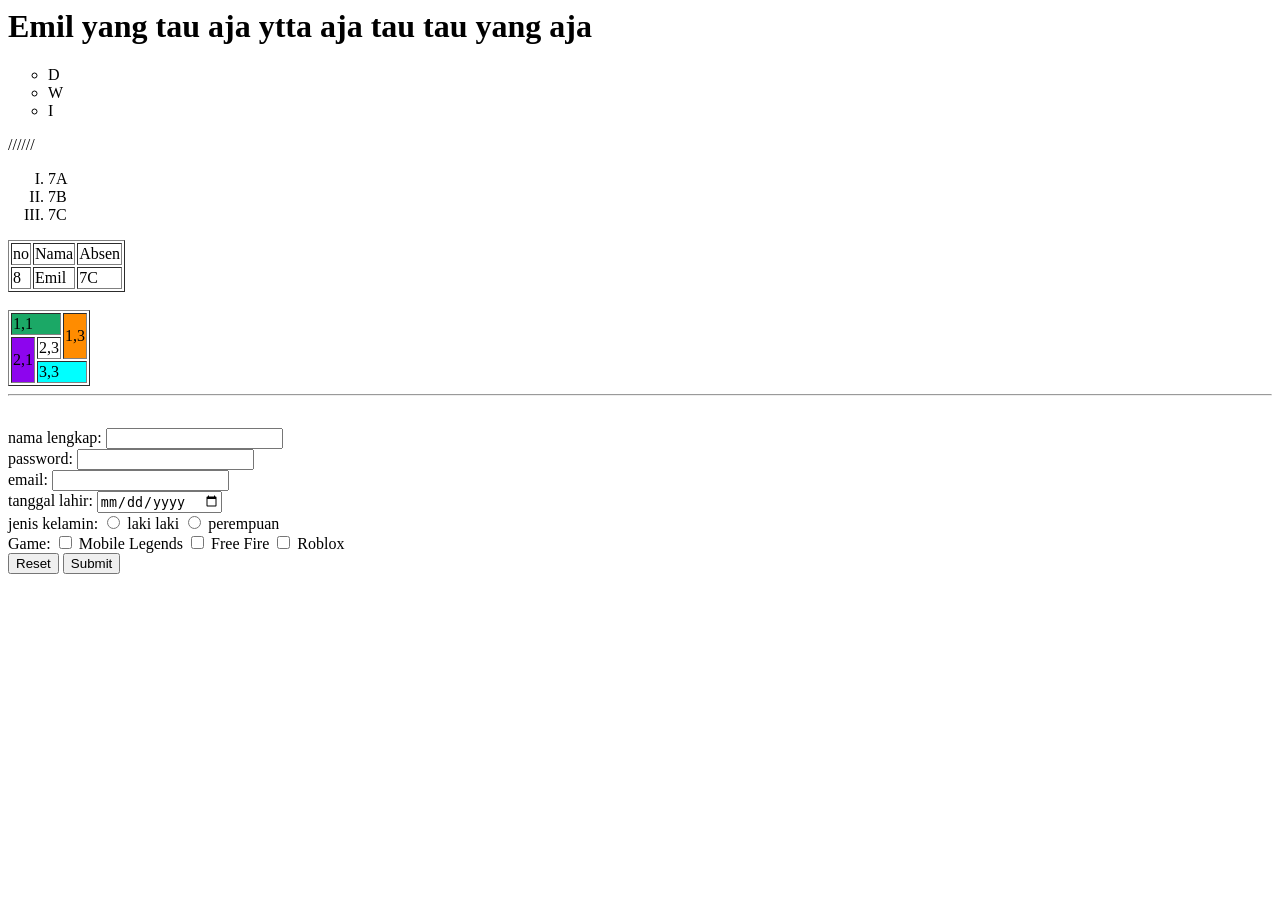
<file: emil.html>
<head>
    <meta charset="UTF-8">
    <meta name="viewport" content="width=>, initial-scale=1.0">
    <title>document</title>
</head>
<body>
<h1>Emil yang tau aja ytta aja tau tau yang aja</h1>
<ul type="circle">
<li>D</li>
<li>W</li>
<li>I</li>
</ul>//////
<ol type="I">
    <li>7A</li>
    <li>7B</li>
    <li>7C</li>
</ol>


<table Border="1">
    <tr>
        <td>no</td>
        <td>Nama</td>
        <td>Absen</td>
    </tr>
    <tr>
        <td>8</td>
        <td>Emil</td>
        <td>7C</td>
    </tr>
    
</table><br>

<table border="1">
    <tr>
        <td colspan="2" style="background-color: rgb(27, 168, 102);">1,1</td>

        <td rowspan="2" style="background-color: darkorange;">1,3</td>
    </tr>
<tr>
    <td rowspan="2" style="background-color: rgb(141, 5, 238);">2,1</td>

    <td>2,3</td>
</tr>
<tr>

    
    <td colspan="2" style="background-color: aqua;">3,3</td>
</tr> <table>
    <hr>

<br>

    <form action=""> 
        <table>
            <tr>
                <td></td>
            </tr>
        </table>
        <label for="">nama lengkap:</label>
        <input type="teks" name="" id="">
        <br>
        <label for="password"> password:
             </label>
        <input type="password"
        name=""id="password">
        <br>
        <label for="email">email:</label>
        <input type="email" name=""
        id="email">
        <br>
        <label for="tggl lhr">tanggal lahir:</label>
        <input type="date" name=""id="tggl lhr">
        <br>
    
        <label for=""> jenis kelamin:</label>
        <input type="radio" name="jk"id=>
        <label for="">laki laki</label>
        <input type="radio" name="jk"id=>
    <label for=""> perempuan</label>
    <br>
    <label for="">Game:</label>
    <input type="checkbox"
    name="" id="Mobile Legends">
    <label for="">Mobile Legends</label>
    <input type="checkbox"
    name="" id="Free Fire">
    <label for="">Free Fire</label>
    <input type="checkbox"
    name="" id="Roblox">
    <label for="">Roblox</label>
    <br>
    <input type="reset" nama=""
    id="">
    <input type="submit" name=""
    id="">

    


    

    </form>



    
    

    
</body>
</html>
</file>
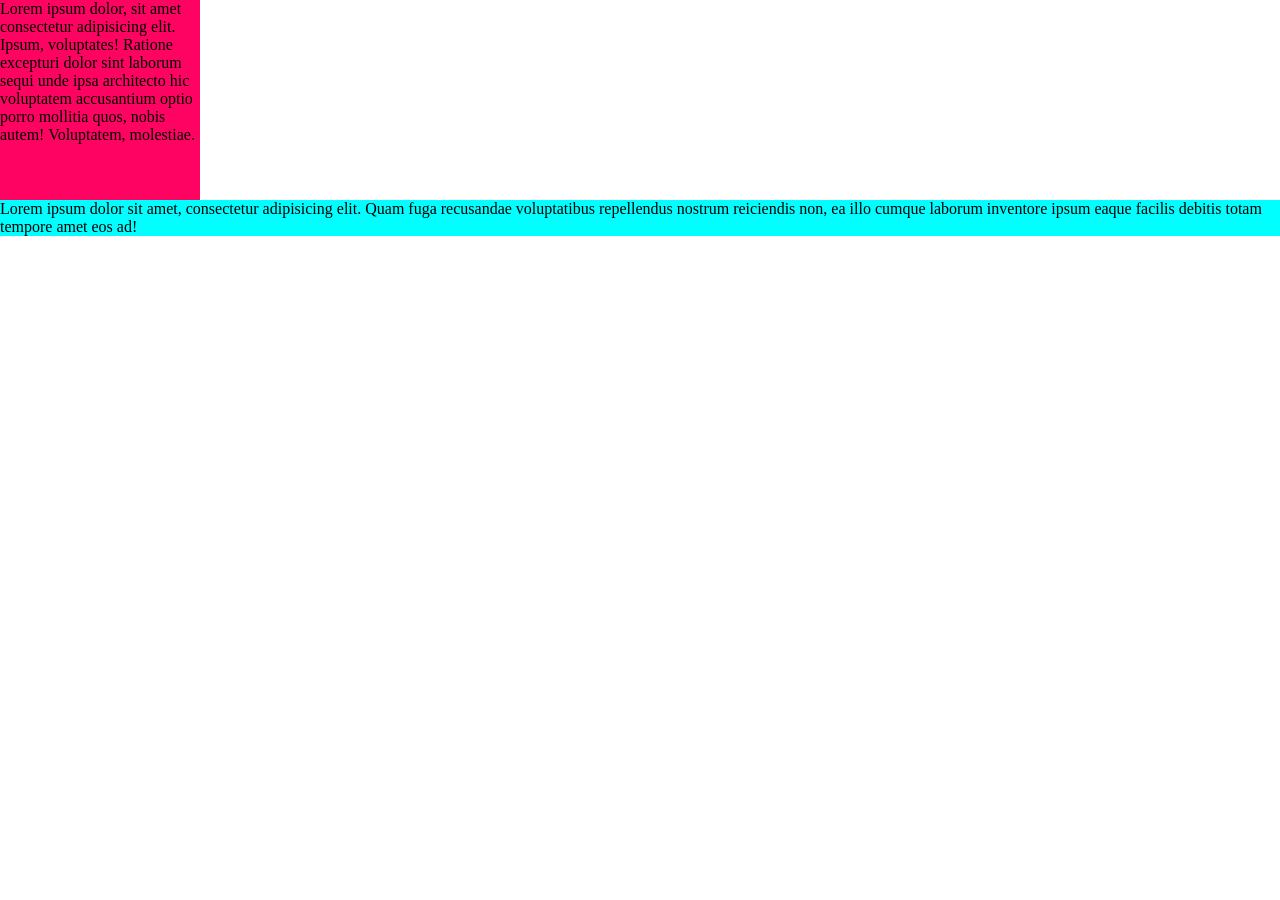
<file: gokilx.html>
<!DOCTYPE html>
<html lang="en">
<head>
    <meta charset="UTF-8">
    <meta name="viewport" content="width=device-width, initial-scale=1.0">
    <title>Document</title>
    <style>
        div {
            padding: 0px;
            background-color: aqua;
            margin: 0px;
        }
        body {
             padding: 0px;
             margin: 0px;
        }
        p {
            padding: 0px;
            margin: 0px;
          }
          .a1 {
            height: 200px;
            width: 200px;
            background-color: rgb(255, 3, 99);
          }
     
    </style>
</head>
<body>
    <div class="a1">
        <p>Lorem ipsum dolor, sit amet consectetur adipisicing elit. Ipsum, voluptates! Ratione excepturi dolor sint laborum sequi unde ipsa architecto hic voluptatem accusantium optio porro mollitia quos, nobis autem! Voluptatem, molestiae.</p>
    </div>
    <div class="a2">
        <p>Lorem ipsum dolor sit amet, consectetur adipisicing elit. Quam fuga recusandae voluptatibus repellendus nostrum reiciendis non, ea illo cumque laborum inventore ipsum eaque facilis debitis totam tempore amet eos ad!</p>
    </div>
</body>
</html>
</file>
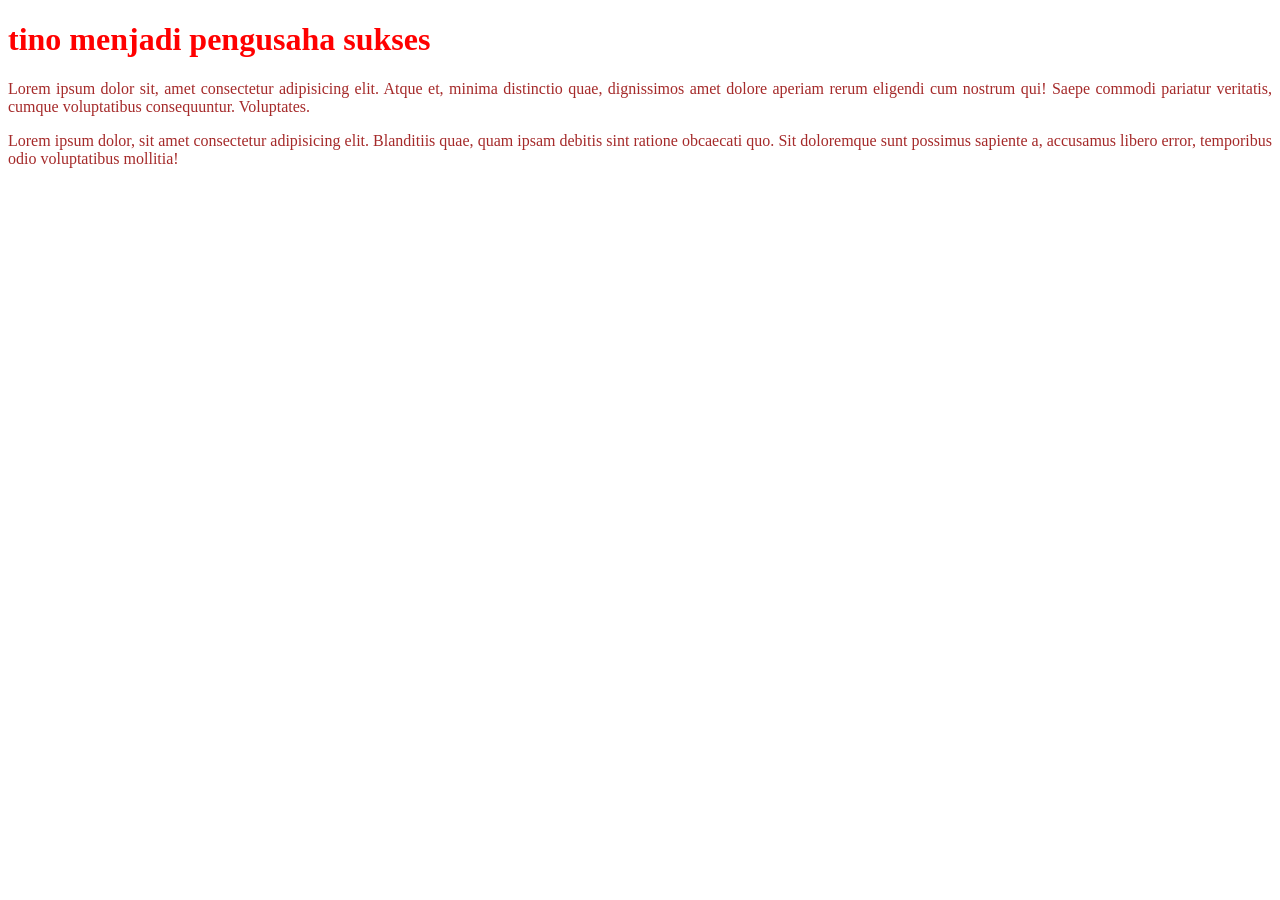
<file: indexemil.html>
<!DOCTYPE html>
<html lang="en">
    <head>
        <meta charsets="UTF-8">
        <meta name="viewport" contents="width=device-width, initial-scale-1.0">
         <title>document</title>
         <link rel="stylesheet" href="style.css">
<style>
    p   {
        color: brown;font-family: Georgia, 'Times New Roman', Times, serif;
        }
</style>
    </head>
    <body>
        <h1 style="color: red;"> tino menjadi pengusaha sukses
    </h1>
    <p class="1">Lorem ipsum dolor sit, amet consectetur adipisicing elit. Atque et, minima distinctio quae, dignissimos amet dolore aperiam rerum eligendi cum nostrum qui! Saepe commodi pariatur veritatis, cumque voluptatibus consequuntur. Voluptates.</p>
    <p class="2">Lorem ipsum dolor, sit amet consectetur adipisicing elit. Blanditiis quae, quam ipsam debitis sint ratione obcaecati quo. Sit doloremque sunt possimus sapiente a, accusamus libero error, temporibus odio voluptatibus mollitia!</p>
    
</body>
</html>
</file>
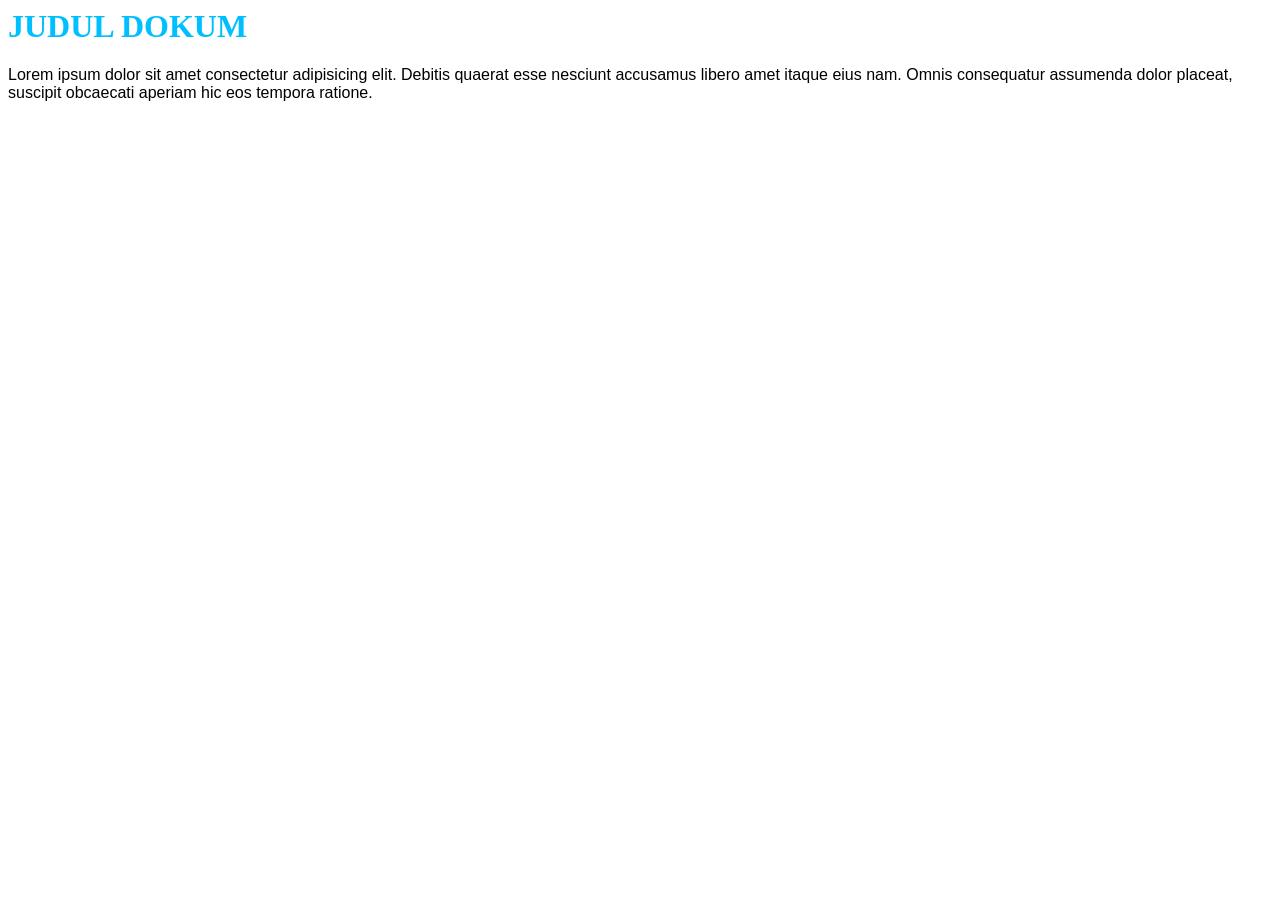
<file: judul artikel asdli.HTML>
<IDOCTYPE HTML>
<head>
    <title>DOCUMENT</title>
    
<body>
<STYLE>
    P {

        font-family: Verdana, Geneva, Tahoma, sans-serif;
    }
</STYLE>
    <H1 style="color: deepskyblue;">JUDUL DOKUM</H1>
    <P >Lorem ipsum dolor sit amet consectetur adipisicing elit. Debitis quaerat esse nesciunt accusamus libero amet itaque eius nam. Omnis consequatur assumenda dolor placeat, suscipit obcaecati aperiam hic eos tempora ratione.</P>


</body>
</head>
</IDOCTYPE>
</file>
<file: style.css>
body {
    /* background-color: blanchedalmond;font-family: Georgia, 'Times New Roman', Times, serif; */
 background-image: url(https://www.google.com/imgres?q=sakura%20tree&imgurl=https%3A%2F%2Fimg.freepik.com%2Ffree-psd%2Fpink-blossom-tree-stunning-display-spring_632498-25698.jpg%3Fsemt%3Dais_hybrid%26w%3D740%26q%3D80&imgrefurl=https%3A%2F%2Fwww.freepik.com%2Ffree-photos-vectors%2Fsakura-tree-png&docid=1SzbmUfpP6Z3-M&tbnid=jS-JXMbyEUXSxM&vet=12ahUKEwj9xe_Ave-TAxXAwjgGHUVwNLEQnPAOegQIMBAB..i&w=740&h=740&hcb=2&ved=2ahUKEwj9xe_Ave-TAxXAwjgGHUVwNLEQnPAOegQIMBAB);
 background-repeat: no-repeat;
 background-position: bottom right;
}

p {
    text-align: justify;

}

.p1{
    text-align: left;
}
.p2{
    text-align: center;
}
.p3{
    text-align: Right;
}
.p4{
    Text-align: justify;
    /* /* 1em = 16px * /
    Text-indent: 2em; */
}
</file>
